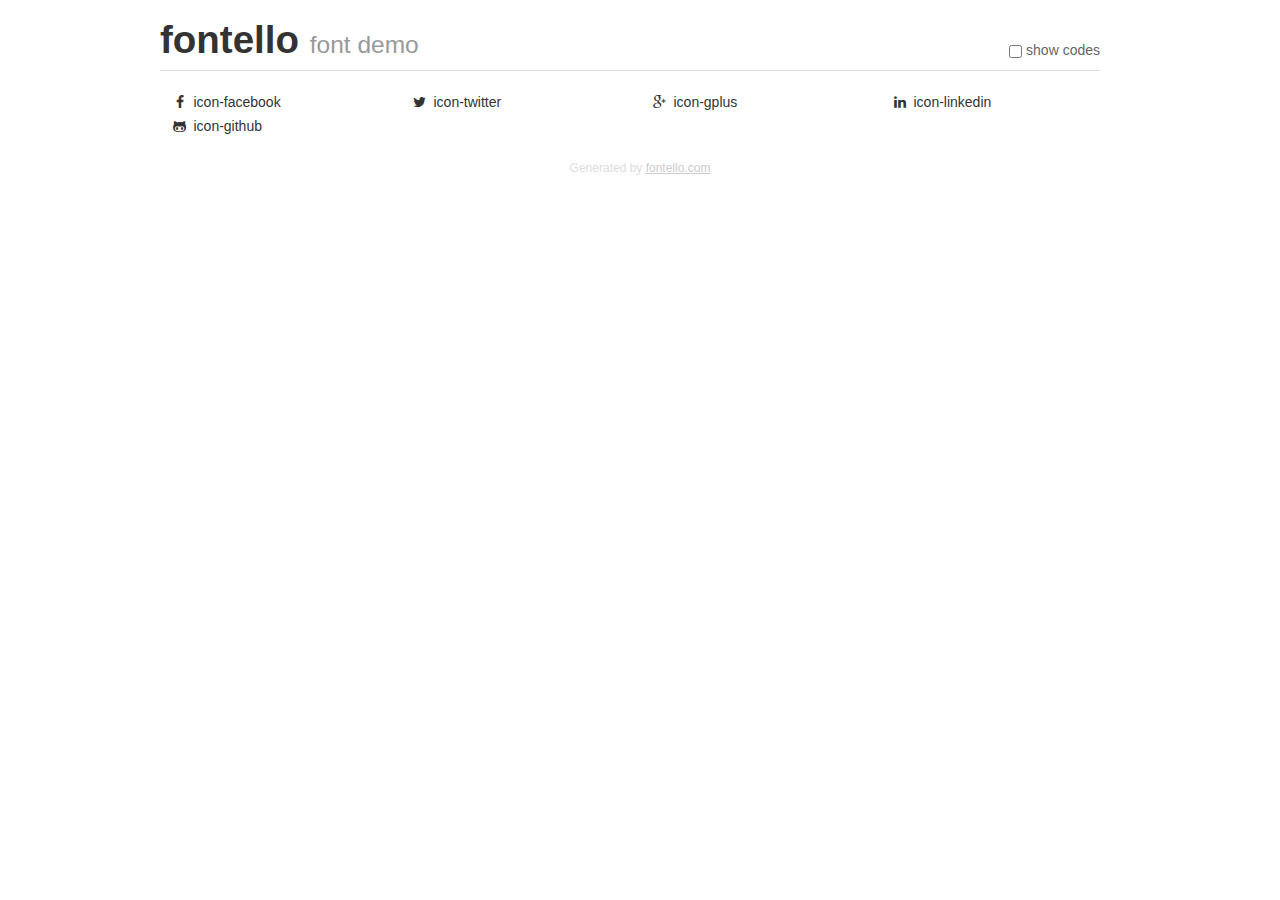
<file: icons/demo.html>
<!DOCTYPE html>
<html>
  <head><!--[if lt IE 9]><script language="javascript" type="text/javascript" src="//html5shim.googlecode.com/svn/trunk/html5.js"></script><![endif]-->
    <meta charset="UTF-8"><style>/*
 * Bootstrap v2.2.1
 *
 * Copyright 2012 Twitter, Inc
 * Licensed under the Apache License v2.0
 * http://www.apache.org/licenses/LICENSE-2.0
 *
 * Designed and built with all the love in the world @twitter by @mdo and @fat.
 */
.clearfix {
  *zoom: 1;
}
.clearfix:before,
.clearfix:after {
  display: table;
  content: "";
  line-height: 0;
}
.clearfix:after {
  clear: both;
}
html {
  font-size: 100%;
  -webkit-text-size-adjust: 100%;
  -ms-text-size-adjust: 100%;
}
a:focus {
  outline: thin dotted #333;
  outline: 5px auto -webkit-focus-ring-color;
  outline-offset: -2px;
}
a:hover,
a:active {
  outline: 0;
}
button,
input,
select,
textarea {
  margin: 0;
  font-size: 100%;
  vertical-align: middle;
}
button,
input {
  *overflow: visible;
  line-height: normal;
}
button::-moz-focus-inner,
input::-moz-focus-inner {
  padding: 0;
  border: 0;
}
body {
  margin: 0;
  font-family: "Helvetica Neue", Helvetica, Arial, sans-serif;
  font-size: 14px;
  line-height: 20px;
  color: #333;
  background-color: #fff;
}
a {
  color: #08c;
  text-decoration: none;
}
a:hover {
  color: #005580;
  text-decoration: underline;
}
.row {
  margin-left: -20px;
  *zoom: 1;
}
.row:before,
.row:after {
  display: table;
  content: "";
  line-height: 0;
}
.row:after {
  clear: both;
}
[class*="span"] {
  float: left;
  min-height: 1px;
  margin-left: 20px;
}
.container,
.navbar-static-top .container,
.navbar-fixed-top .container,
.navbar-fixed-bottom .container {
  width: 940px;
}
.span12 {
  width: 940px;
}
.span11 {
  width: 860px;
}
.span10 {
  width: 780px;
}
.span9 {
  width: 700px;
}
.span8 {
  width: 620px;
}
.span7 {
  width: 540px;
}
.span6 {
  width: 460px;
}
.span5 {
  width: 380px;
}
.span4 {
  width: 300px;
}
.span3 {
  width: 220px;
}
.span2 {
  width: 140px;
}
.span1 {
  width: 60px;
}
[class*="span"].pull-right,
.row-fluid [class*="span"].pull-right {
  float: right;
}
.container {
  margin-right: auto;
  margin-left: auto;
  *zoom: 1;
}
.container:before,
.container:after {
  display: table;
  content: "";
  line-height: 0;
}
.container:after {
  clear: both;
}
p {
  margin: 0 0 10px;
}
.lead {
  margin-bottom: 20px;
  font-size: 21px;
  font-weight: 200;
  line-height: 30px;
}
small {
  font-size: 85%;
}
h1 {
  margin: 10px 0;
  font-family: inherit;
  font-weight: bold;
  line-height: 20px;
  color: inherit;
  text-rendering: optimizelegibility;
}
h1 small {
  font-weight: normal;
  line-height: 1;
  color: #999;
}
h1 {
  line-height: 40px;
}
h1 {
  font-size: 38.5px;
}
h1 small {
  font-size: 24.5px;
}
body {
  margin-top: 90px;
}
.header {
  position: fixed;
  top: 0;
  left: 50%;
  margin-left: -480px;
  background-color: #fff;
  border-bottom: 1px solid #ddd;
  padding-top: 10px;
  z-index: 10;
}
.footer {
  color: #ddd;
  font-size: 12px;
  text-align: center;
  margin-top: 20px;
}
.footer a {
  color: #ccc;
  text-decoration: underline;
}
.the-icons {
  font-size: 14px;
  line-height: 24px;
}
.switch {
  position: absolute;
  right: 0;
  bottom: 10px;
  color: #666;
}
.switch input {
  margin-right: 0.3em;
}
.codesOn .i-name {
  display: none;
}
.codesOn .i-code {
  display: inline;
}
.i-code {
  display: none;
}
</style>
    <link rel="stylesheet" href="css/fontello.css">
    <link rel="stylesheet" href="css/animation.css"><!--[if IE 7]><link rel="stylesheet" href="css/fontello-ie7.css"><![endif]-->
    <script>
      function toggleCodes(on) {
        var obj = document.getElementById('icons');
        
        if (on) {
          obj.className += ' codesOn';
        } else {
          obj.className = obj.className.replace(' codesOn', '');
        }
      }
      
    </script>
  </head>
  <body>
    <div class="container header">
      <h1>
        fontello
         <small>font demo</small>
      </h1>
      <label class="switch">
        <input type="checkbox" onclick="toggleCodes(this.checked)">show codes
      </label>
    </div>
    <div id="icons" class="container">
      <div class="row">
        <div title="Code: 0xe800" class="the-icons span3"><i class="icon-facebook"></i> <span class="i-name">icon-facebook</span><span class="i-code">0xe800</span></div>
        <div title="Code: 0xe801" class="the-icons span3"><i class="icon-twitter"></i> <span class="i-name">icon-twitter</span><span class="i-code">0xe801</span></div>
        <div title="Code: 0xe802" class="the-icons span3"><i class="icon-gplus"></i> <span class="i-name">icon-gplus</span><span class="i-code">0xe802</span></div>
        <div title="Code: 0xe803" class="the-icons span3"><i class="icon-linkedin"></i> <span class="i-name">icon-linkedin</span><span class="i-code">0xe803</span></div>
      </div>
      <div class="row">
        <div title="Code: 0xe804" class="the-icons span3"><i class="icon-github"></i> <span class="i-name">icon-github</span><span class="i-code">0xe804</span></div>
      </div>
    </div>
    <div class="container footer">Generated by <a href="http://fontello.com">fontello.com</a></div>
  </body>
</html>
</file>
<file: icons/css/fontello.css>
@font-face {
  font-family: 'fontello';
  src: url('../font/fontello.eot?33221300');
  src: url('../font/fontello.eot?33221300#iefix') format('embedded-opentype'),
       url('../font/fontello.woff?33221300') format('woff'),
       url('../font/fontello.ttf?33221300') format('truetype'),
       url('../font/fontello.svg?33221300#fontello') format('svg');
  font-weight: normal;
  font-style: normal;
}
/* Chrome hack: SVG is rendered more smooth in Windozze. 100% magic, uncomment if you need it. */
/* Note, that will break hinting! In other OS-es font will be not as sharp as it could be */
/*
@media screen and (-webkit-min-device-pixel-ratio:0) {
  @font-face {
    font-family: 'fontello';
    src: url('../font/fontello.svg?33221300#fontello') format('svg');
  }
}
*/
 
 [class^="icon-"]:before, [class*=" icon-"]:before {
  font-family: "fontello";
  font-style: normal;
  font-weight: normal;
  speak: none;
 
  display: inline-block;
  text-decoration: inherit;
  width: 1em;
  margin-right: .2em;
  text-align: center;
  /* opacity: .8; */
 
  /* For safety - reset parent styles, that can break glyph codes*/
  font-variant: normal;
  text-transform: none;
     
  /* fix buttons height, for twitter bootstrap */
  line-height: 1em;
 
  /* Animation center compensation - margins should be symmetric */
  /* remove if not needed */
  margin-left: .2em;
 
  /* you can be more comfortable with increased icons size */
  /* font-size: 120%; */
 
  /* Uncomment for 3D effect */
  /* text-shadow: 1px 1px 1px rgba(127, 127, 127, 0.3); */
}
 
.icon-facebook:before { content: '\e800'; } /* '' */
.icon-twitter:before { content: '\e801'; } /* '' */
.icon-gplus:before { content: '\e802'; } /* '' */
.icon-linkedin:before { content: '\e803'; } /* '' */
.icon-github:before { content: '\e804'; } /* '' */
</file>
<file: icons/css/fontello-ie7.css>
[class^="icon-"], [class*=" icon-"] {
  font-family: 'fontello';
  font-style: normal;
  font-weight: normal;
 
  /* fix buttons height */
  line-height: 1em;
 
  /* you can be more comfortable with increased icons size */
  /* font-size: 120%; */
}
 
.icon-facebook { *zoom: expression( this.runtimeStyle['zoom'] = '1', this.innerHTML = '&#xe800;&nbsp;'); }
.icon-twitter { *zoom: expression( this.runtimeStyle['zoom'] = '1', this.innerHTML = '&#xe801;&nbsp;'); }
.icon-gplus { *zoom: expression( this.runtimeStyle['zoom'] = '1', this.innerHTML = '&#xe802;&nbsp;'); }
.icon-linkedin { *zoom: expression( this.runtimeStyle['zoom'] = '1', this.innerHTML = '&#xe803;&nbsp;'); }
.icon-github { *zoom: expression( this.runtimeStyle['zoom'] = '1', this.innerHTML = '&#xe804;&nbsp;'); }
</file>
<file: icons/css/animation.css>
/*
   Animation example, for spinners
*/
.animate-spin {
  -moz-animation: spin 2s infinite linear;
  -o-animation: spin 2s infinite linear;
  -webkit-animation: spin 2s infinite linear;
  animation: spin 2s infinite linear;
  display: inline-block;
}
@-moz-keyframes spin {
  0% {
    -moz-transform: rotate(0deg);
    -o-transform: rotate(0deg);
    -webkit-transform: rotate(0deg);
    transform: rotate(0deg);
  }

  100% {
    -moz-transform: rotate(359deg);
    -o-transform: rotate(359deg);
    -webkit-transform: rotate(359deg);
    transform: rotate(359deg);
  }
}
@-webkit-keyframes spin {
  0% {
    -moz-transform: rotate(0deg);
    -o-transform: rotate(0deg);
    -webkit-transform: rotate(0deg);
    transform: rotate(0deg);
  }

  100% {
    -moz-transform: rotate(359deg);
    -o-transform: rotate(359deg);
    -webkit-transform: rotate(359deg);
    transform: rotate(359deg);
  }
}
@-o-keyframes spin {
  0% {
    -moz-transform: rotate(0deg);
    -o-transform: rotate(0deg);
    -webkit-transform: rotate(0deg);
    transform: rotate(0deg);
  }

  100% {
    -moz-transform: rotate(359deg);
    -o-transform: rotate(359deg);
    -webkit-transform: rotate(359deg);
    transform: rotate(359deg);
  }
}
@-ms-keyframes spin {
  0% {
    -moz-transform: rotate(0deg);
    -o-transform: rotate(0deg);
    -webkit-transform: rotate(0deg);
    transform: rotate(0deg);
  }

  100% {
    -moz-transform: rotate(359deg);
    -o-transform: rotate(359deg);
    -webkit-transform: rotate(359deg);
    transform: rotate(359deg);
  }
}
@keyframes spin {
  0% {
    -moz-transform: rotate(0deg);
    -o-transform: rotate(0deg);
    -webkit-transform: rotate(0deg);
    transform: rotate(0deg);
  }

  100% {
    -moz-transform: rotate(359deg);
    -o-transform: rotate(359deg);
    -webkit-transform: rotate(359deg);
    transform: rotate(359deg);
  }
}
</file>
